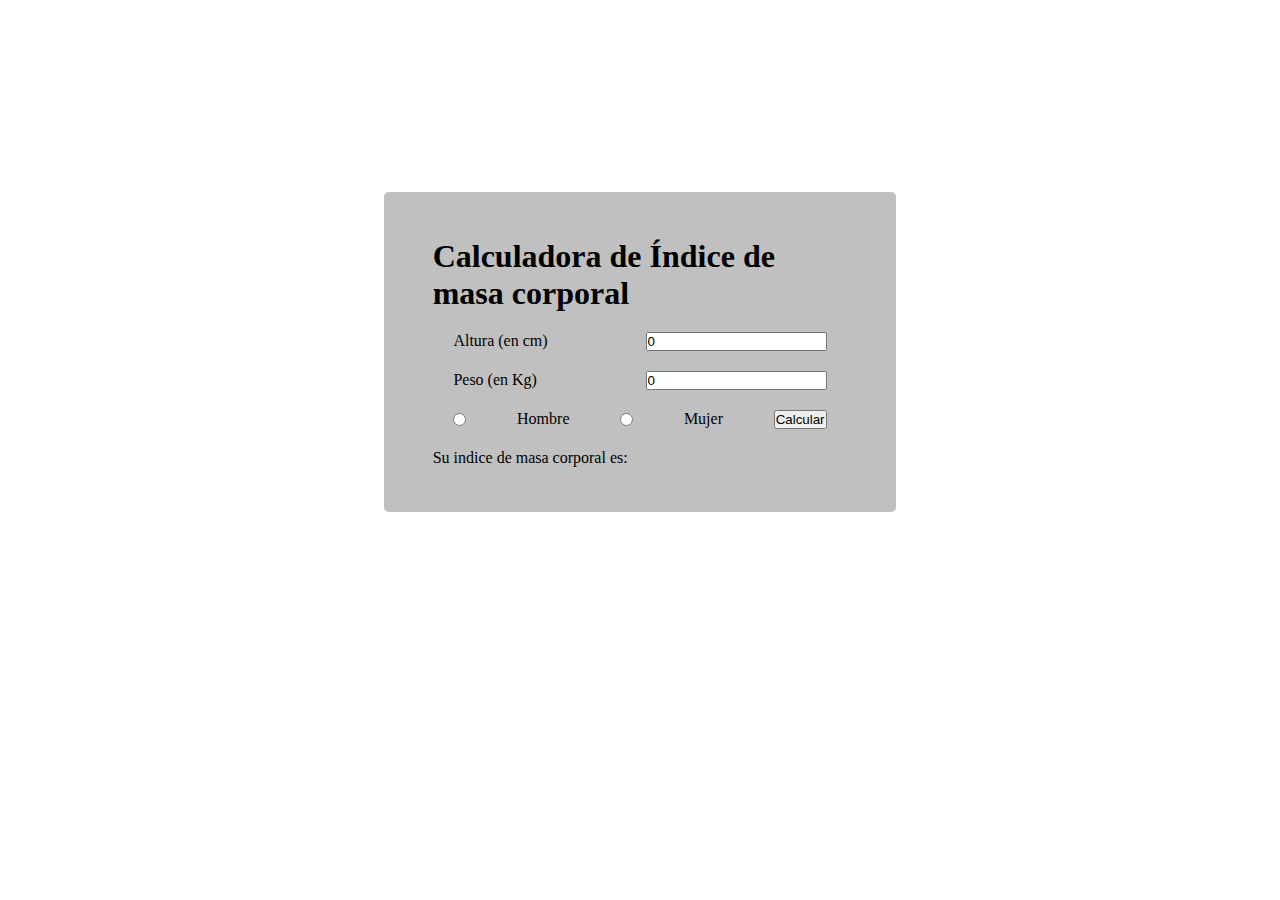
<file: 05.05.2023/index.html>
<!DOCTYPE html>
<html lang="es">
<head>
    <meta charset="UTF-8">
    <meta http-equiv="X-UA-Compatible" content="IE=edge">
    <meta name="viewport" content="width=device-width, initial-scale=1.0">
    <title>Calculadora IMC</title>
    <link rel="stylesheet" href="css/style.css">
    <script src="js/motor.js" defer></script>
</head>
<body>

    <section>
        <h1>Calculadora de Índice de masa corporal</h1>
        <div>
            <div>
                <label for="">Altura (en cm)</label>
                <input type="number" id="altura" min="0" maxlength="3" placeholder="Altura" value="0" required>
            </div>
            <div>
                <label for="">Peso (en Kg)</label>
                <input type="number" id="peso" min="0" maxlength="3" placeholder="Peso" value="0" required>
            </div>
            <div>
                <input type="radio" id="hombre" name="genero">Hombre
                <input type="radio" id="mujer" name="genero">Mujer
                <input type="button" value="Calcular" id="btn">
            </div>
            <p id="p1">Su indice de masa corporal es:</p>
        </div>
    </section>
    
    
</body>
</html>
</file>
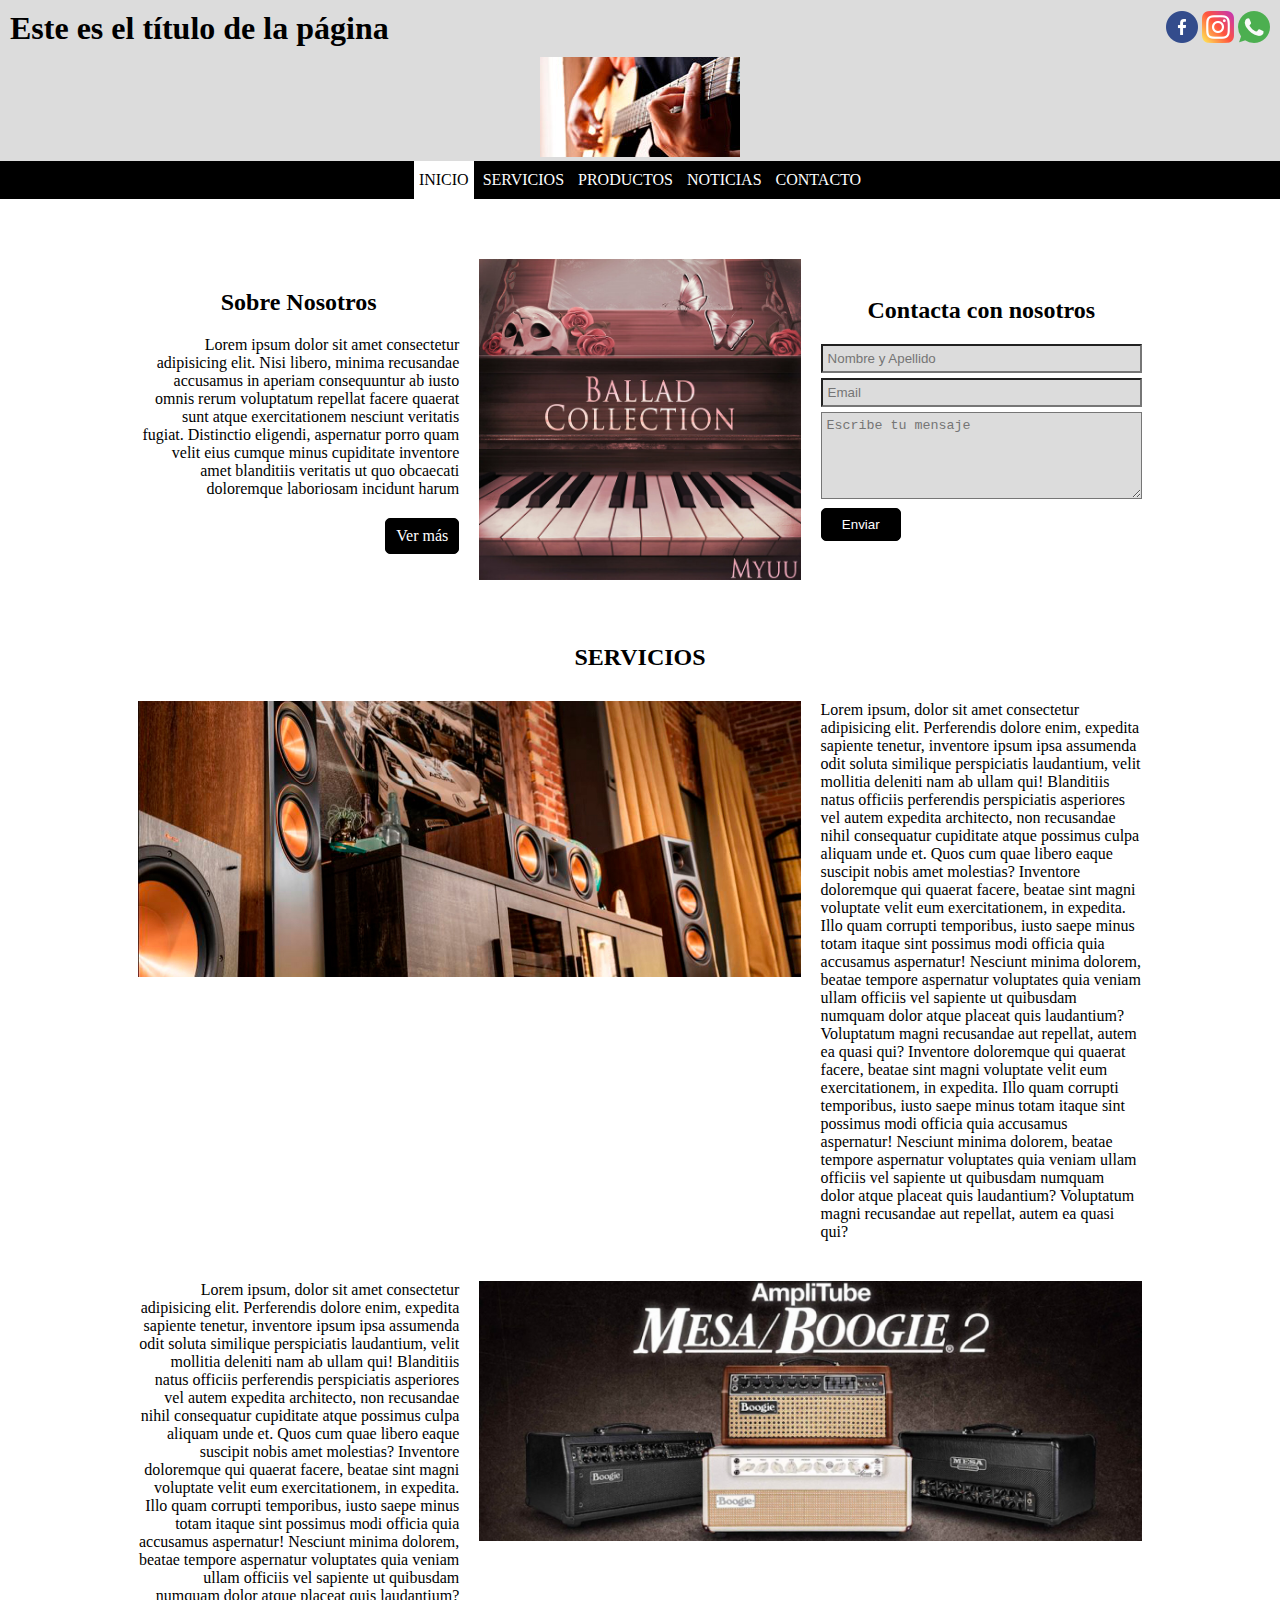
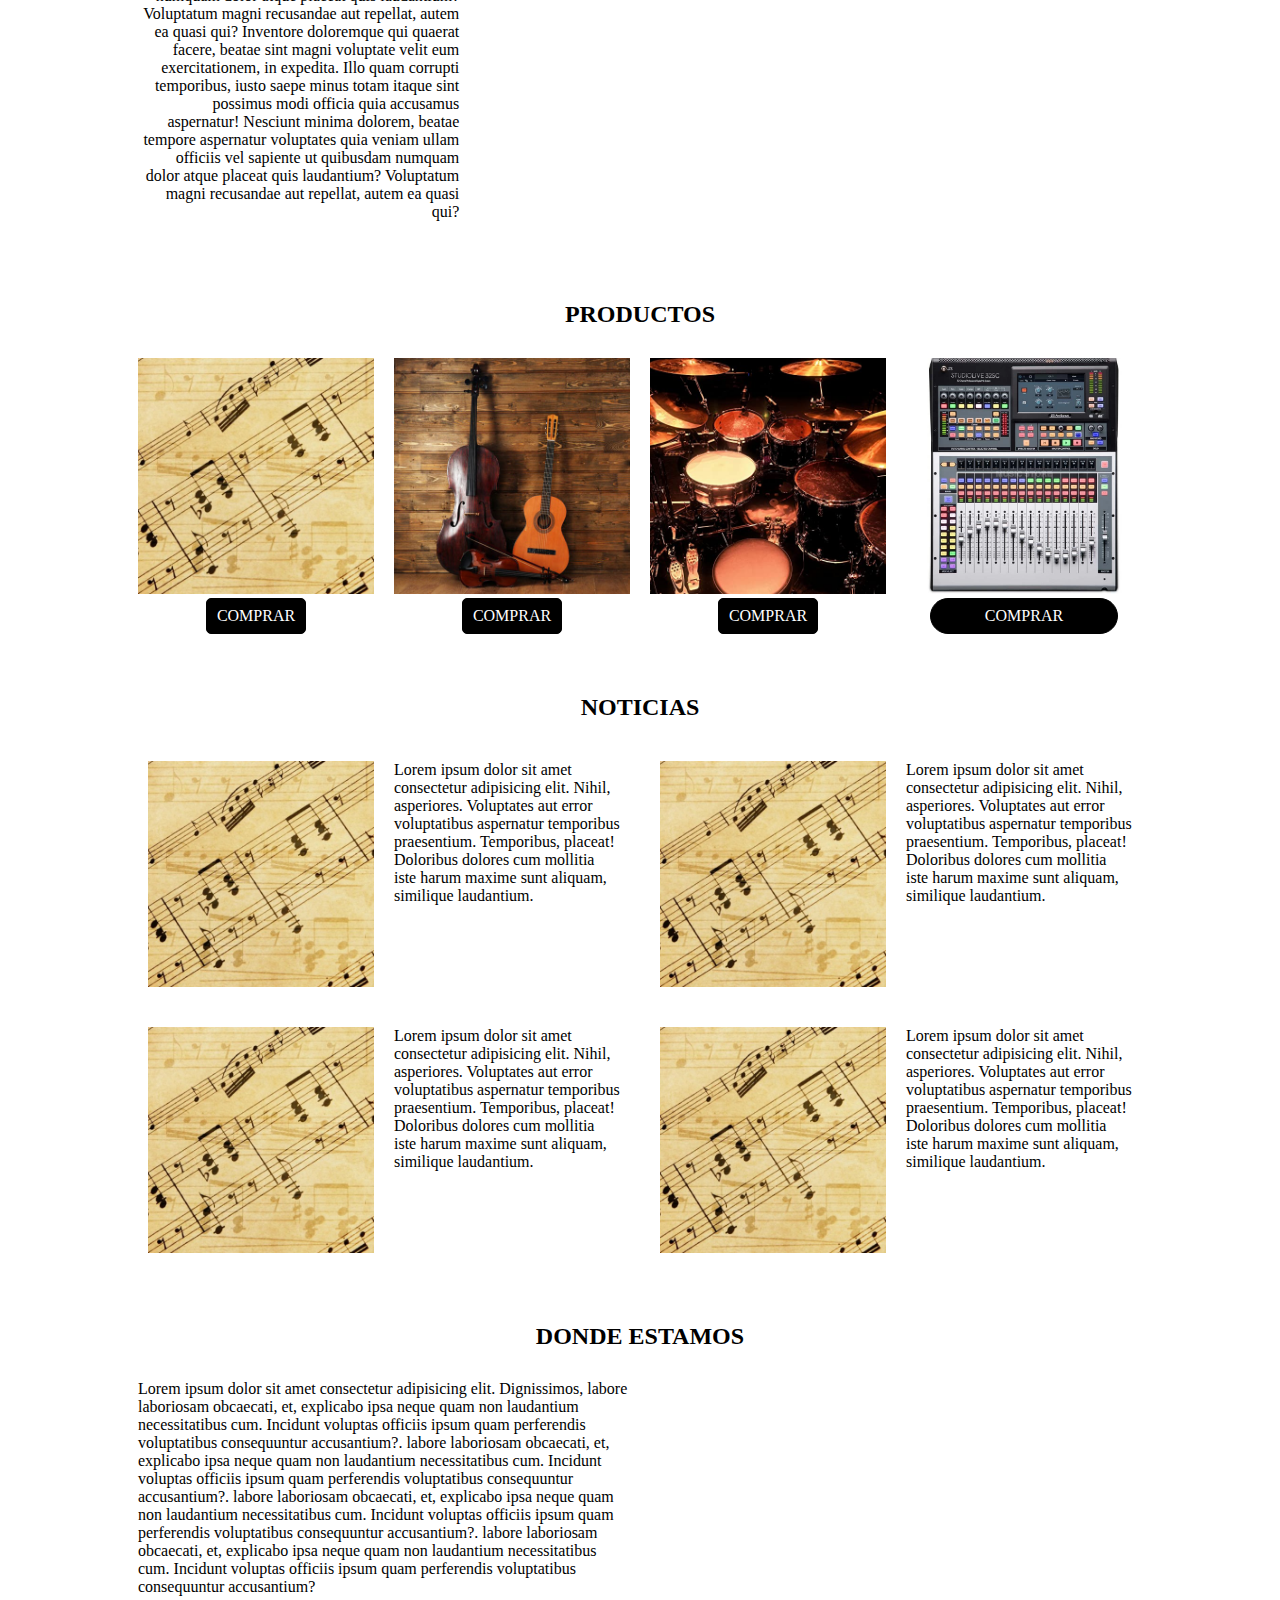
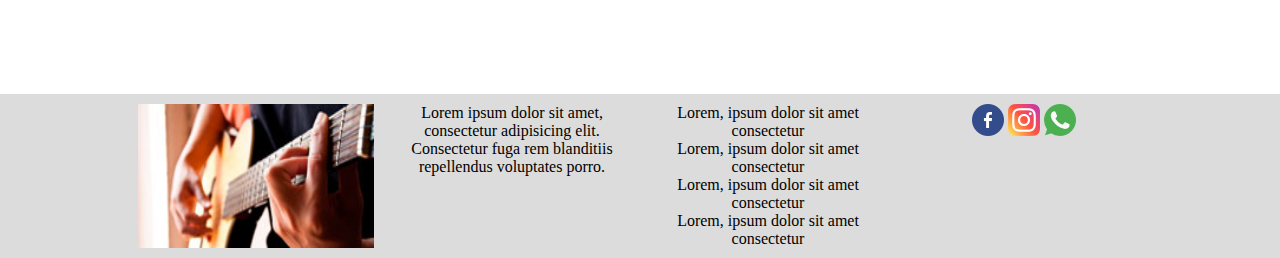
<file: 28.04.2023/index.html>
<!DOCTYPE html>
<html lang="e">
<head>
    <meta charset="UTF-8">
    <meta http-equiv="X-UA-Compatible" content="IE=edge">
    <meta name="viewport" content="width=device-width, initial-scale=1.0">
    <title>Ejecicio Flex Frame</title>
    <link rel="stylesheet" href="css/style.css">
    <script src="./js/formulario.js" defer></script>

    
</head>
<body>
    <header>
        <div class="flex aling-h aling-v ">
            <h1>Este es el título de la página</h1>
            <div>
                <a href="#"><img src="images/facebook.png" alt=""></a>
                <a href="#"><img src="images/instagram.png" alt=""></a>
                <a href="#"><img src="images/whatsapp.png" alt=""></a>
            </div>
            
        </div>
        <div class="aling-center">
            <img src="images/logo.jpg" alt="">
            <nav>
                <ul>
                    <li><a class="activo" href="#">Inicio</a></li>
                    <li><a href="#">Servicios</a></li>
                    <li><a href="#">Productos</a></li>
                    <li><a href="#">Noticias</a></li>
                    <li><a href="#">Contacto</a></li>
                </ul>
            </nav>
        </div>
    </header>

    <section class="flex contenedor aling-v">
        <div class="ancho-33 align-right">
            <h2>Sobre Nosotros</h2>
            <p>Lorem ipsum dolor sit amet consectetur adipisicing elit. Nisi libero, minima recusandae accusamus in aperiam consequuntur ab iusto omnis rerum voluptatum repellat facere quaerat sunt atque exercitationem nesciunt veritatis fugiat.
            Distinctio eligendi, aspernatur porro quam velit eius cumque minus cupiditate inventore amet blanditiis veritatis ut quo obcaecati doloremque laboriosam incidunt harum</p>
            <a href="#" class="btn">Ver más</a>
        </div>
        <div class="ancho-33">
            <img src="images/musica.jpg" alt="">
        </div>
        <div class="ancho-33">
            <h2>Contacta con nosotros</h2>
            <form  method="get">
                <input type="text" name="nombreap" id="" placeholder="Nombre y Apellido" required>
                <input type="email" name="email" id="" placeholder="Email" required>
                <textarea name="mensaje" id="" cols="25" rows="5" placeholder="Escribe tu mensaje"></textarea>
                <input type="submit" value="Enviar" id="b1">
            </form>
        </div>
    </section>

    <section class="flex contenedor wrap">
        <h2>SERVICIOS</h2>
        <div class="ancho-66">
            <img src="images/imagen1.jpg" alt="">
        </div>
        <div class="ancho-33">
            <p>Lorem ipsum, dolor sit amet consectetur adipisicing elit. Perferendis dolore enim, expedita sapiente tenetur, inventore ipsum ipsa assumenda odit soluta similique perspiciatis laudantium, velit mollitia deleniti nam ab ullam qui!
            Blanditiis natus officiis perferendis perspiciatis asperiores vel autem expedita architecto, non recusandae nihil consequatur cupiditate atque possimus culpa aliquam unde et. Quos cum quae libero eaque suscipit nobis amet molestias?
            Inventore doloremque qui quaerat facere, beatae sint magni voluptate velit eum exercitationem, in expedita. Illo quam corrupti temporibus, iusto saepe minus totam itaque sint possimus modi officia quia accusamus aspernatur!
            Nesciunt minima dolorem, beatae tempore aspernatur voluptates quia veniam ullam officiis vel sapiente ut quibusdam numquam dolor atque placeat quis laudantium? Voluptatum magni recusandae aut repellat, autem ea quasi qui?
            Inventore doloremque qui quaerat facere, beatae sint magni voluptate velit eum exercitationem, in expedita. Illo quam corrupti temporibus, iusto saepe minus totam itaque sint possimus modi officia quia accusamus aspernatur!
            Nesciunt minima dolorem, beatae tempore aspernatur voluptates quia veniam ullam officiis vel sapiente ut quibusdam numquam dolor atque placeat quis laudantium? Voluptatum magni recusandae aut repellat, autem ea quasi qui?</p>
        </div>
        <div class="ancho-33 align-right">
            <p>Lorem ipsum, dolor sit amet consectetur adipisicing elit. Perferendis dolore enim, expedita sapiente tenetur, inventore ipsum ipsa assumenda odit soluta similique perspiciatis laudantium, velit mollitia deleniti nam ab ullam qui!
            Blanditiis natus officiis perferendis perspiciatis asperiores vel autem expedita architecto, non recusandae nihil consequatur cupiditate atque possimus culpa aliquam unde et. Quos cum quae libero eaque suscipit nobis amet molestias?
            Inventore doloremque qui quaerat facere, beatae sint magni voluptate velit eum exercitationem, in expedita. Illo quam corrupti temporibus, iusto saepe minus totam itaque sint possimus modi officia quia accusamus aspernatur!
            Nesciunt minima dolorem, beatae tempore aspernatur voluptates quia veniam ullam officiis vel sapiente ut quibusdam numquam dolor atque placeat quis laudantium? Voluptatum magni recusandae aut repellat, autem ea quasi qui?
            Inventore doloremque qui quaerat facere, beatae sint magni voluptate velit eum exercitationem, in expedita. Illo quam corrupti temporibus, iusto saepe minus totam itaque sint possimus modi officia quia accusamus aspernatur!
            Nesciunt minima dolorem, beatae tempore aspernatur voluptates quia veniam ullam officiis vel sapiente ut quibusdam numquam dolor atque placeat quis laudantium? Voluptatum magni recusandae aut repellat, autem ea quasi qui?</p>
        </div>
        <div class="ancho-66">
            <img src="images/imagen2.jpg" alt="">
        </div>
    </section>

    <section class="flex contenedor wrap">
        <h2>PRODUCTOS</h2>
        <div class="ancho-25 aling-center">
            <img src="images/music1.jpg" alt="">
            <a href="#" class="btn">COMPRAR</a>
        </div>
        <div class="ancho-25 aling-center">
            <img src="images/music2.jpg" alt="">
            <a href="#" class="btn">COMPRAR</a>
        </div>
        <div class="ancho-25 aling-center">
            <img src="images/music3.jpg" alt="">
            <a href="#" class="btn">COMPRAR</a>
        </div>
        <div class="ancho-25 aling-center">
            <img src="images/music4.jpg" alt="">
            <a href="#" class="btn comprar">COMPRAR</a>
        </div>
    </section>

    <section class="flex contenedor wrap">
        <h2>NOTICIAS</h2>
        <div class="ancho-50 flex">
            <img src="images/music1.jpg" alt="" class="ancho-50">
            <p class="ancho-50">Lorem ipsum dolor sit amet consectetur adipisicing elit. Nihil, asperiores. Voluptates aut error voluptatibus aspernatur temporibus praesentium. Temporibus, placeat! Doloribus dolores cum mollitia iste harum maxime sunt aliquam, similique laudantium.</p>
        </div>
        <div class="ancho-50 flex">
            <img src="images/music1.jpg" alt="" class="ancho-50">
            <p class="ancho-50">Lorem ipsum dolor sit amet consectetur adipisicing elit. Nihil, asperiores. Voluptates aut error voluptatibus aspernatur temporibus praesentium. Temporibus, placeat! Doloribus dolores cum mollitia iste harum maxime sunt aliquam, similique laudantium.</p>
        </div>
        <div class="ancho-50 flex">
            <img src="images/music1.jpg" alt="" class="ancho-50">
            <p class="ancho-50">Lorem ipsum dolor sit amet consectetur adipisicing elit. Nihil, asperiores. Voluptates aut error voluptatibus aspernatur temporibus praesentium. Temporibus, placeat! Doloribus dolores cum mollitia iste harum maxime sunt aliquam, similique laudantium.</p>
        </div>
        <div class="ancho-50 flex">
            <img src="images/music1.jpg" alt="" class="ancho-50">
            <p class="ancho-50">Lorem ipsum dolor sit amet consectetur adipisicing elit. Nihil, asperiores. Voluptates aut error voluptatibus aspernatur temporibus praesentium. Temporibus, placeat! Doloribus dolores cum mollitia iste harum maxime sunt aliquam, similique laudantium.</p>
        </div>
    </section>

    <!-- Seccion donde estamos -->
    <section class="flex contenedor wrap">
        <h2>DONDE ESTAMOS</h2>
        <p class="ancho-50">Lorem ipsum dolor sit amet consectetur adipisicing elit. Dignissimos, labore laboriosam obcaecati, et, explicabo ipsa neque quam non laudantium necessitatibus cum. Incidunt voluptas officiis ipsum quam perferendis voluptatibus consequuntur accusantium?. labore laboriosam obcaecati, et, explicabo ipsa neque quam non laudantium necessitatibus cum. Incidunt voluptas officiis ipsum quam perferendis voluptatibus consequuntur accusantium?. labore laboriosam obcaecati, et, explicabo ipsa neque quam non laudantium necessitatibus cum. Incidunt voluptas officiis ipsum quam perferendis voluptatibus consequuntur accusantium?. labore laboriosam obcaecati, et, explicabo ipsa neque quam non laudantium necessitatibus cum. Incidunt voluptas officiis ipsum quam perferendis voluptatibus consequuntur accusantium?</p>
        <!-- <img src="images/music1.jpg" alt="" class="ancho-50"> -->
        <div class="ancho-50">
            <iframe src="https://www.google.com/maps/embed?pb=!1m18!1m12!1m3!1d3036.245816388051!2d-3.665497000000032!3d40.447696!2m3!1f0!2f0!3f0!3m2!1i1024!2i768!4f13.1!3m3!1m2!1s0xd4229f012851247%3A0x4e340087fdbc732e!2sGMQ%20Centro%20de%20Estudios%20Superiores%20-%20FP!5e0!3m2!1ses!2ses!4v1669289935734!5m2!1ses!2ses"  style="border:0;" allowfullscreen="" loading="lazy" referrerpolicy="no-referrer-when-downgrade" ></iframe>
        </div>
    </section>

    <section class="section_footer">
        <footer class="flex aling-center contenedor">
        
            <img src="images/logo.jpg" alt="" class="ancho-25">
            <p class="ancho-25">Lorem ipsum dolor sit amet, consectetur adipisicing elit. Consectetur fuga rem blanditiis repellendus voluptates porro.</p>
            <ul class="ancho-25">
                <li>Lorem, ipsum dolor sit amet consectetur</li>
                <li>Lorem, ipsum dolor sit amet consectetur</li>
                <li>Lorem, ipsum dolor sit amet consectetur</li>
                <li>Lorem, ipsum dolor sit amet consectetur</li>
            </ul>
            <ul class="ancho-25">
                <a href="#"><img src="images/facebook.png" alt=""></a>
                <a href="#"><img src="images/instagram.png" alt=""></a>
                <a href="#"><img src="images/whatsapp.png" alt=""></a>
            </ul>
        </footer>    
    </section>
    
    
</body>
</html>
</file>
<file: 05.05.2023/css/style.css>
*{
    margin: 0;
    padding: 0;
    box-sizing: border-box;
}
section{
    background-color: silver;
    width: 40%;
    margin: 15% auto;
    border-radius: 5px;
    padding: 2%;
}
section div, h1{
    margin: 20px auto;
    width: 90%;
}
section div div{
    display: flex;
    justify-content: space-between;
}
div div{
    text-align: left;
}
</file>
<file: 28.04.2023/css/style.css>
/* Estilos Generales */
*{
    margin: 0;
    padding: 0;
    box-sizing: border-box;
}
img{
    max-width: 100%;
}
a{
    text-decoration: none;
}
ul{
    list-style: none;
}
/* Header */
.flex{
    display: flex;
}
.wrap{
    flex-wrap: wrap;
}
.aling-h{
    justify-content: space-between;
    padding: 10px;
}
.aling-v{
    align-items: center;
}
.aling-center{
    text-align: center;
}
header{
    background-color: gainsboro;
}
nav{
    background-color: black;
    color: white;
}
nav ul li{
    display: inline-block;
}
nav ul li a{
    display: inline-block;
    padding: 10px 5px;
    color: inherit;
    text-transform: uppercase;
}
nav ul li a:hover{
    background-color: white;
    color: black;
}
.activo{
    background-color: white;
    color: black;
}
.ancho-25{
    width: 25%;
    padding: 10px 10px;
}
.ancho-33{
    width: 33.33%;
    padding: 10px 10px;
}
.ancho-50{
    width: 50%;
    padding: 10px 10px;
}
.ancho-66{
    width: 66.66%;
    padding: 10px 10px;
}
.contenedor{
    width: 80% ;
    margin: 50px auto;
}
.align-right{
    text-align: right;
}
.ancho-33 h3, .ancho-33 p{
    margin-bottom: 20px;
}
.btn{
    background-color: black;
    color: white;
    border: 1px solid black;
    border-radius: 5px;
    padding: 8px 10px;
    display: inline-block;
}
.btn:hover{
    background-color: white;
    color: black;
}
input, textarea{
    width: 100%;
    margin-bottom: 5px;
    padding: 5px;
    background-color: gainsboro;
}
input[type="submit"]{
    width: 25%;
    background-color: black;
    color: white;
    border: 1px solid black;
    border-radius: 5px;
    padding: 8px 10px;
    cursor: pointer;
}
input[type="submit"]:hover{
    background-color: white;
    color: black;
    cursor: pointer;
}
h2{
    width: 100%;
    margin-bottom: 20px;
    text-align: center;
}
.comprar{
    width: 80%;
    border-radius: 20px;
}
iframe{
    width: 100%;
    height: 250px;
}
.section_footer {
    background-color: gainsboro;
}
footer.contenedor{
    margin-bottom: 0;
}
</file>
